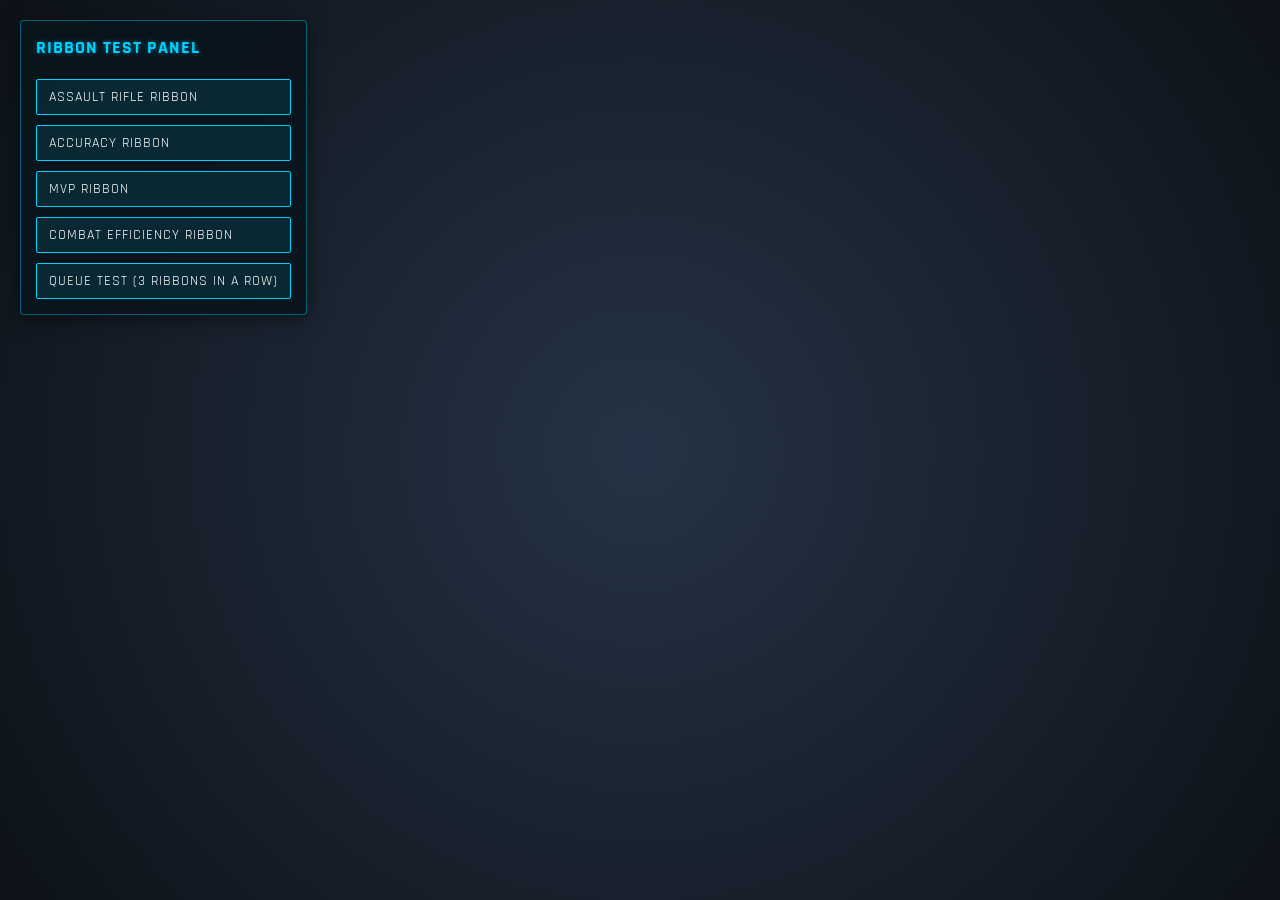
<file: WebUI/test.html>
<!DOCTYPE html>
<html lang="en">
<head>
    <meta charset="UTF-8">
    <title>Ribbon Animation Test (BF3 HUD)</title>
    <link rel="stylesheet" href="style.css">
    <style>
        /* Styles exclusively for browser testing page */
        body {
            /* Dark gradient background to simulate in-game contrast */
            background-color: #1a222d;
            background-image: radial-gradient(circle, #253346 0%, #0d1218 100%);
            margin: 0;
            padding: 20px;
        }

        #test-panel {
            position: fixed;
            top: 20px;
            left: 20px;
            background: rgba(10, 20, 28, 0.9);
            border: 1px solid rgba(0, 210, 255, 0.4);
            padding: 15px;
            border-radius: 4px;
            z-index: 10000;
            box-shadow: 0 4px 20px rgba(0, 0, 0, 0.5);
            display: flex;
            flex-direction: column;
            gap: 10px;
        }

        #test-panel h3 {
            margin: 0 0 10px 0;
            color: #00d2ff;
            font-family: 'Rajdhani', sans-serif;
            text-transform: uppercase;
            font-size: 18px;
            letter-spacing: 1px;
            text-shadow: 0 0 5px rgba(0, 210, 255, 0.5);
        }

        .btn {
            background: rgba(0, 210, 255, 0.1);
            border: 1px solid #00d2ff;
            color: #ffffff;
            padding: 8px 12px;
            cursor: pointer;
            font-family: 'Rajdhani', sans-serif;
            font-size: 14px;
            text-transform: uppercase;
            letter-spacing: 1px;
            transition: all 0.2s ease;
            text-align: left;
            border-radius: 2px;
            outline: none;
        }

        .btn:hover {
            background: rgba(0, 210, 255, 0.3);
            box-shadow: 0 0 10px rgba(0, 210, 255, 0.5);
        }
    </style>
</head>
<body>
    <!-- Test Control Panel -->
    <div id="test-panel">
        <h3>Ribbon Test Panel</h3>
        <button class="btn" onclick="triggerTest('AssaultRifle', 'Assault Rifle Ribbon', 'Kill 7 enemies with Assault Rifles', 200)">Assault Rifle Ribbon</button>
        <button class="btn" onclick="triggerTest('Accuracy', 'Accuracy Ribbon', 'Get 5 Headshot Kills', 200)">Accuracy Ribbon</button>
        <button class="btn" onclick="triggerTest('MVP', 'MVP Ribbon', 'Be the best Player of the round', 500)">MVP Ribbon</button>
        <button class="btn" onclick="triggerTest('CombatEfficiency', 'Combat Efficiency Ribbon', 'Get 3 Streak Bonuses', 500)">Combat Efficiency Ribbon</button>
        <button class="btn" onclick="triggerMultiple()">Queue Test (3 Ribbons in a row)</button>
    </div>

    <!-- Container for displaying notifications -->
    <div id="ribbon-container"></div>

    <script src="script.js"></script>
    <script>
        function triggerTest(key, name, desc, xp) {
            if (window.showRibbon) {
                window.showRibbon({
                    key: key,
                    name: name,
                    desc: desc,
                    xp: xp,
                    duration: 2500
                });
            }
        }

        function triggerMultiple() {
            triggerTest('AssaultRifle', 'Assault Rifle Ribbon', 'Kill 7 enemies with Assault Rifles', 200);
            setTimeout(() => {
                triggerTest('Accuracy', 'Accuracy Ribbon', 'Get 5 Headshot Kills', 200);
            }, 400);
            setTimeout(() => {
                triggerTest('MVP', 'MVP Ribbon', 'Be the best Player of the round', 500);
            }, 800);
        }
    </script>
</body>
</html>
</file>
<file: WebUI/style.css>
@import url('https://fonts.googleapis.com/css2?family=Rajdhani:wght@600;700&display=swap');

* {
    box-sizing: border-box;
}

body {
    margin: 0;
    padding: 0;
    width: 100vw;
    height: 100vh;
    background: transparent;
    overflow: hidden;
    font-family: 'Rajdhani', sans-serif;
    -webkit-user-select: none;
    -moz-user-select: none;
    -ms-user-select: none;
    user-select: none;
}

#ribbon-container {
    position: fixed;
    top: 10vh; /* Centered top position (108px at 1080p) */
    left: 50%;
    transform: translateX(-50%);
    z-index: 9999;
    display: flex;
    flex-direction: column;
    align-items: center;
    pointer-events: none;
}

.ribbon-card {
    display: flex;
    flex-direction: column;
    align-items: center;
    justify-content: center;
    background: transparent;
    border: none;
    box-shadow: none;
    padding: 0;
    opacity: 0;
    transition: opacity 0.4s ease-out;
}

.ribbon-card.show {
    opacity: 1;
}

.ribbon-card.hide {
    opacity: 0;
    transition: opacity 0.3s ease-in;
}

.ribbon-title {
    font-size: 2.7778vh; /* 30px / 1080px */
    font-weight: 700;
    color: #8bc7e2; /* Light blue BF3 HUD color */
    text-shadow: 0 0 1.1111vh rgba(139, 199, 226, 0.6), 0 0.1852vh 0.3704vh rgba(0, 0, 0, 0.85);
    letter-spacing: 0.1852vh; /* 2px / 1080px */
    text-transform: uppercase;
    margin-bottom: 0.7407vh; /* 8px / 1080px */
    text-align: center;
}

.ribbon-image-container {
    display: flex;
    align-items: center;
    justify-content: center;
    width: 27.7778vh; /* 300px / 1080px */
    height: 9.2593vh; /* 100px / 1080px */
    margin-bottom: 0.7407vh; /* 8px / 1080px */
    position: relative;
    
    /* Pop-out scaling transition: starting very small */
    transform: scale(0.15);
    transition: transform 0.6s cubic-bezier(0.175, 0.885, 0.32, 1.25);
}

.ribbon-card.show .ribbon-image-container {
    transform: scale(1);
}

.ribbon-card.hide .ribbon-image-container {
    transform: scale(0.7);
    transition: transform 0.3s cubic-bezier(0.6, -0.28, 0.735, 0.045);
}

/* Subtle glow behind the ribbon */
.ribbon-image-container::before {
    content: '';
    position: absolute;
    width: 18.5185vh; /* 200px / 1080px */
    height: 6.9444vh; /* 75px / 1080px */
    background: radial-gradient(ellipse, rgba(139, 199, 226, 0.15) 0%, rgba(139, 199, 226, 0) 70%);
    top: 50%;
    left: 50%;
    transform: translate(-50%, -50%);
    z-index: 1;
}

/* Base image styling */
.ribbon-image {
    width: 100%;
    height: 100%;
    object-fit: contain;
    border-radius: 0.1852vh;
    position: absolute;
    top: 0;
    left: 0;
}

.ribbon-image.main {
    z-index: 1;
    filter: drop-shadow(0 0.3704vh 0.7407vh rgba(0, 0, 0, 0.7)) drop-shadow(0 0 0.3704vh rgba(139, 199, 226, 0.2));
}

/* Holographic Chromatic Aberration - Cyan Glitch Layer */
.ribbon-image.glitch-cyan {
    position: absolute; /* Overlay exactly on top of main */
    top: 0;
    left: 0;
    width: 100%;
    height: 100%;
    z-index: 2;
    mix-blend-mode: screen;
    filter: brightness(1.6) sepia(1) hue-rotate(180deg) saturate(3.5);
    opacity: 0;
}

.glitch-active .ribbon-image.glitch-cyan {
    animation: glitch-cyan-anim 1.8s infinite steps(2);
}

/* Holographic Chromatic Aberration - Red/Magenta Glitch Layer */
.ribbon-image.glitch-red {
    position: absolute; /* Overlay exactly on top of main */
    top: 0;
    left: 0;
    width: 100%;
    height: 100%;
    z-index: 3;
    mix-blend-mode: screen;
    filter: brightness(1.6) sepia(1) hue-rotate(330deg) saturate(3.5);
    opacity: 0;
}

.glitch-active .ribbon-image.glitch-red {
    animation: glitch-red-anim 1.8s infinite steps(2);
}

/* Holographic scanlines and laser scan effect overlay */
.ribbon-scanlines {
    position: absolute; /* Sized exactly to match the container (which matches the image width) */
    top: 0;
    left: 0;
    width: 100%;
    height: 100%;
    z-index: 5;
    pointer-events: none;
    overflow: hidden;
    border-radius: 0.1852vh;
    
    /* Mask properties to fit the image silhouette perfectly */
    -webkit-mask-size: contain;
    mask-size: contain;
    -webkit-mask-repeat: no-repeat;
    mask-repeat: no-repeat;
    -webkit-mask-position: center;
    mask-position: center;
    
    /* Horizontal scanlines pattern (Very subtle black lines) */
    background-image: linear-gradient(
        rgba(0, 0, 0, 0.18) 50%, 
        rgba(0, 0, 0, 0) 50%
    );
    background-size: 100% 0.3704vh; /* 4px height lines */
}

/* Cyan digital noise blocks glitching */
.ribbon-scanlines::before {
    content: '';
    position: absolute;
    background: rgba(0, 210, 255, 0.3);
    box-shadow: 0 0 0.9259vh rgba(0, 210, 255, 0.5);
    opacity: 0;
    z-index: 5;
}

.glitch-active .ribbon-scanlines::before {
    animation: glitch-blocks 2s infinite steps(1);
}

/* Animated laser scanning line */
.ribbon-scanlines::after {
    content: '';
    position: absolute;
    top: -100%;
    left: 0;
    width: 100%;
    height: 30%;
    background: linear-gradient(
        to bottom,
        rgba(0, 210, 255, 0) 0%,
        rgba(139, 199, 226, 0.55) 75%,
        rgba(255, 255, 255, 0.95) 100%
    );
    box-shadow: 0 0 1.2963vh rgba(139, 199, 226, 0.85);
    opacity: 0;
}

.glitch-active .ribbon-scanlines::after {
    opacity: 1;
    animation: laser-scan 1.6s infinite linear;
}

/* --- Glitch Animations Keyframes --- */

@keyframes laser-scan {
    0% {
        top: -100%;
    }
    100% {
        top: 150%;
    }
}

@keyframes glitch-cyan-anim {
    0%, 100% {
        transform: translate(0, 0);
        opacity: 0;
    }
    12% {
        transform: translate(-0.3704vh, 0.1852vh);
        opacity: 0.35;
    }
    16% {
        transform: translate(0.2778vh, -0.1852vh);
        opacity: 0.45;
    }
    22% {
        transform: translate(0, 0);
        opacity: 0;
    }
    48% {
        transform: translate(-0.463vh, -0.2778vh);
        opacity: 0.4;
    }
    54% {
        transform: translate(0, 0);
        opacity: 0;
    }
    75% {
        transform: translate(0.3704vh, 0.2778vh);
        opacity: 0.35;
    }
    80% {
        transform: translate(0, 0);
        opacity: 0;
    }
}

@keyframes glitch-red-anim {
    0%, 100% {
        transform: translate(0, 0);
        opacity: 0;
    }
    8% {
        transform: translate(0.2778vh, -0.1852vh);
        opacity: 0.35;
    }
    14% {
        transform: translate(-0.2778vh, 0.2778vh);
        opacity: 0.45;
    }
    20% {
        transform: translate(0, 0);
        opacity: 0;
    }
    50% {
        transform: translate(0.463vh, 0.1852vh);
        opacity: 0.4;
    }
    56% {
        transform: translate(0, 0);
        opacity: 0;
    }
    78% {
        transform: translate(-0.3704vh, -0.1852vh);
        opacity: 0.35;
    }
    82% {
        transform: translate(0, 0);
        opacity: 0;
    }
}

@keyframes glitch-blocks {
    0%, 100% {
        top: 15%;
        left: 8%;
        width: 12%;
        height: 70%;
        opacity: 0;
    }
    4% {
        top: 25%;
        left: 3%;
        width: 28%;
        height: 50%;
        opacity: 0.55;
    }
    8% {
        top: 5%;
        left: 75%;
        width: 18%;
        height: 85%;
        opacity: 0.65;
    }
    11% {
        opacity: 0;
    }
    44% {
        top: 35%;
        left: 12%;
        width: 32%;
        height: 25%;
        opacity: 0.45;
    }
    48% {
        top: 20%;
        left: 82%;
        width: 14%;
        height: 65%;
        opacity: 0.75;
    }
    51% {
        opacity: 0;
    }
    72% {
        top: 55%;
        left: 35%;
        width: 25%;
        height: 35%;
        opacity: 0.55;
    }
    76% {
        opacity: 0;
    }
}

.ribbon-xp {
    font-size: 2.3148vh; /* 25px / 1080px */
    font-weight: 700;
    color: #ffffff;
    text-shadow: 0 0 0.7407vh rgba(255, 255, 255, 0.4), 0 0.1852vh 0.3704vh rgba(0, 0, 0, 0.9);
    letter-spacing: 0.0926vh; /* 1px / 1080px */
    text-align: center;
}
</file>
